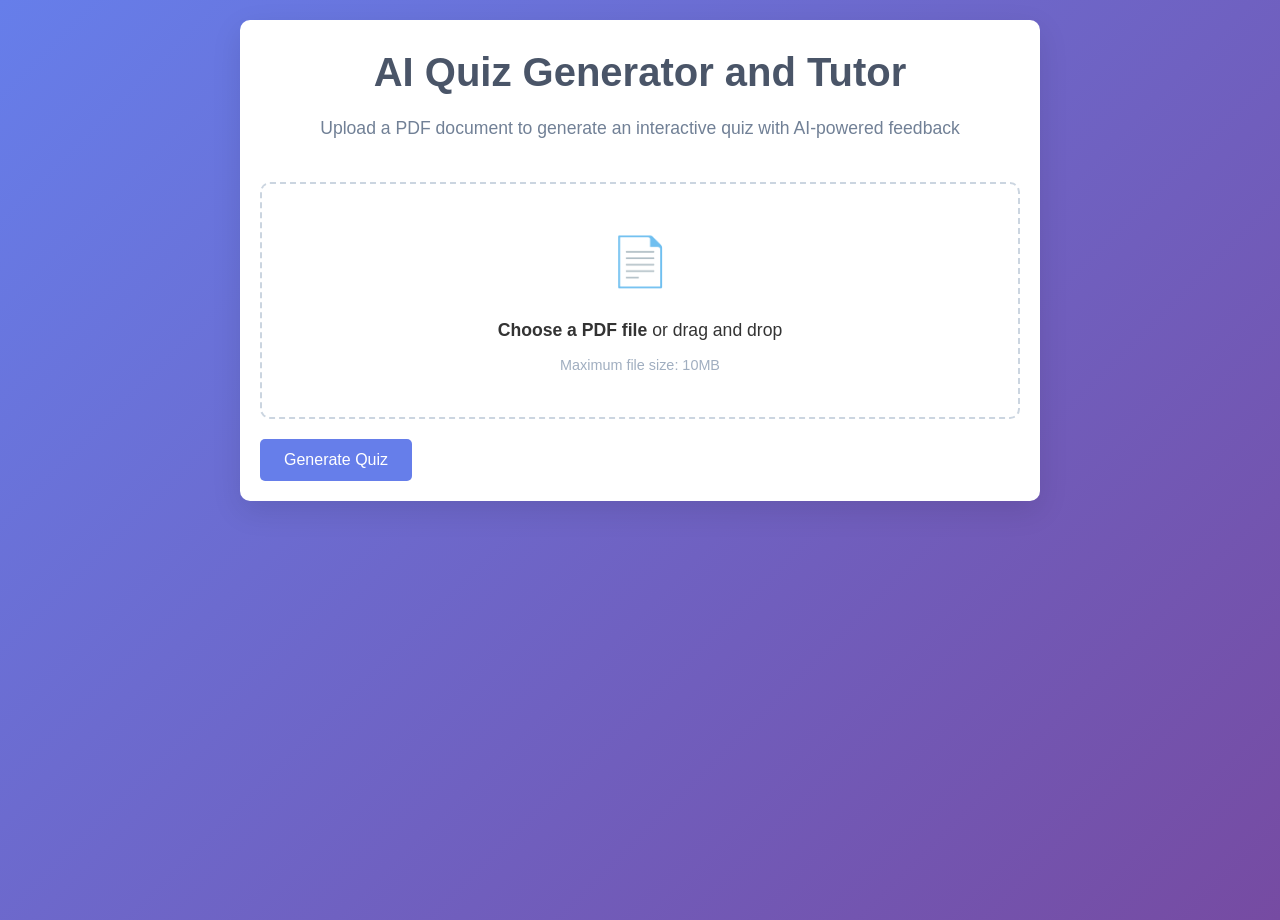
<file: quiz-app/templates/index_standalone.html>
<!DOCTYPE html>
<html lang="en">
<head>
    <meta charset="UTF-8">
    <meta name="viewport" content="width=device-width, initial-scale=1.0">
    <title>AI Quiz Generator and Tutor</title>
    <style>
        /* Reset and base styles */
        * {
            margin: 0;
            padding: 0;
            box-sizing: border-box;
        }

        body {
            font-family: 'Segoe UI', Tahoma, Geneva, Verdana, sans-serif;
            line-height: 1.6;
            color: #333;
            background: linear-gradient(135deg, #667eea 0%, #764ba2 100%);
            min-height: 100vh;
        }

        .container {
            max-width: 800px;
            margin: 0 auto;
            padding: 20px;
            background: white;
            margin-top: 20px;
            border-radius: 10px;
            box-shadow: 0 10px 30px rgba(0, 0, 0, 0.1);
        }

        /* Header */
        header {
            text-align: center;
            margin-bottom: 40px;
        }

        header h1 {
            color: #4a5568;
            margin-bottom: 10px;
            font-size: 2.5em;
        }

        header p {
            color: #718096;
            font-size: 1.1em;
        }

        /* Upload Section */
        .upload-area {
            border: 2px dashed #cbd5e0;
            border-radius: 10px;
            padding: 40px;
            text-align: center;
            margin-bottom: 20px;
            transition: border-color 0.3s ease;
        }

        .upload-area:hover {
            border-color: #667eea;
        }

        .upload-area.dragover {
            border-color: #667eea;
            background-color: #f7fafc;
        }

        .upload-icon {
            font-size: 3em;
            margin-bottom: 15px;
        }

        .upload-label {
            display: block;
            font-size: 1.1em;
            margin-bottom: 10px;
            cursor: pointer;
        }

        #file-input {
            display: none;
        }

        .file-info {
            color: #a0aec0;
            font-size: 0.9em;
        }

        /* Buttons */
        .btn {
            background: #667eea;
            color: white;
            border: none;
            padding: 12px 24px;
            border-radius: 5px;
            font-size: 1em;
            cursor: pointer;
            transition: background-color 0.3s ease;
            display: inline-block;
            text-decoration: none;
        }

        .btn:hover {
            background: #5a67d8;
        }

        .btn:disabled {
            background: #a0aec0;
            cursor: not-allowed;
        }

        .btn-success {
            background: #48bb78;
        }

        .btn-success:hover {
            background: #38a169;
        }

        /* Loading */
        .loading {
            text-align: center;
            padding: 40px;
        }

        .spinner {
            border: 4px solid #f3f3f3;
            border-top: 4px solid #667eea;
            border-radius: 50%;
            width: 40px;
            height: 40px;
            animation: spin 1s linear infinite;
            margin: 0 auto 20px;
        }

        @keyframes spin {
            0% { transform: rotate(0deg); }
            100% { transform: rotate(360deg); }
        }

        /* Quiz Section */
        #quiz-container {
            margin-top: 30px;
        }

        .question {
            background: #f7fafc;
            padding: 20px;
            border-radius: 8px;
            margin-bottom: 20px;
            border-left: 4px solid #667eea;
        }

        .question h3 {
            margin-bottom: 15px;
            color: #2d3748;
        }

        .options {
            display: flex;
            flex-direction: column;
            gap: 10px;
        }

        .option {
            display: flex;
            align-items: center;
            padding: 10px;
            background: white;
            border-radius: 5px;
            cursor: pointer;
            transition: background-color 0.2s ease;
        }

        .option:hover {
            background: #edf2f7;
        }

        .option input[type="radio"] {
            margin-right: 10px;
        }

        /* Results Section */
        .result-item {
            background: #f7fafc;
            padding: 20px;
            border-radius: 8px;
            margin-bottom: 20px;
        }

        .result-item.correct {
            border-left: 4px solid #48bb78;
        }

        .result-item.incorrect {
            border-left: 4px solid #f56565;
        }

        .score-summary {
            background: #667eea;
            color: white;
            padding: 20px;
            border-radius: 8px;
            text-align: center;
            margin-bottom: 20px;
            font-size: 1.2em;
        }

        .explanation {
            background: #fff5f5;
            padding: 15px;
            border-radius: 5px;
            margin-top: 10px;
            border-left: 3px solid #f56565;
        }

        /* Utilities */
        .hidden {
            display: none;
        }
    </style>
</head>
<body>
    <div class="container">
        <header>
            <h1>AI Quiz Generator and Tutor</h1>
            <p>Upload a PDF document to generate an interactive quiz with AI-powered feedback</p>
        </header>

        <!-- File Upload Section -->
        <section id="upload-section">
            <form id="upload-form" enctype="multipart/form-data">
                <div class="upload-area">
                    <div class="upload-icon">📄</div>
                    <label for="file-input" class="upload-label">
                        <strong>Choose a PDF file</strong> or drag and drop
                    </label>
                    <input type="file" id="file-input" name="file" accept=".pdf">
                    <p class="file-info">Maximum file size: 10MB</p>
                </div>
                <button type="submit" id="generate-btn" class="btn">Generate Quiz</button>
            </form>
        </section>

        <!-- Loading Indicator -->
        <div id="loading" class="loading hidden">
            <div class="spinner"></div>
            <p>Generating quiz... This may take a few moments.</p>
        </div>

        <!-- Quiz Container -->
        <section id="quiz-container" class="hidden">
            <h2>Quiz</h2>
            <form id="quiz-form">
                <div id="quiz-questions"></div>
                <button type="submit" class="btn btn-success">Submit Quiz</button>
            </form>
        </section>

        <!-- Results Container -->
        <section id="results-container" class="hidden">
            <h2>Quiz Results</h2>
            <div id="results-content"></div>
            <button id="restart-btn" class="btn">Take Another Quiz</button>
        </section>
    </div>

    <script>
        // DOM elements
        const uploadForm = document.getElementById('upload-form');
        const fileInput = document.getElementById('file-input');
        const uploadArea = document.querySelector('.upload-area');
        const generateBtn = document.getElementById('generate-btn');
        const loading = document.getElementById('loading');
        const quizContainer = document.getElementById('quiz-container');
        const quizForm = document.getElementById('quiz-form');
        const quizQuestions = document.getElementById('quiz-questions');
        const resultsContainer = document.getElementById('results-container');
        const resultsContent = document.getElementById('results-content');
        const restartBtn = document.getElementById('restart-btn');

        // Global quiz data
        let currentQuiz = null;

        // Event listeners
        uploadForm.addEventListener('submit', handleFileUpload);
        quizForm.addEventListener('submit', handleQuizSubmit);
        restartBtn.addEventListener('click', resetApp);

        // File drag and drop
        uploadArea.addEventListener('dragover', handleDragOver);
        uploadArea.addEventListener('dragleave', handleDragLeave);
        uploadArea.addEventListener('drop', handleDrop);

        // File input change
        fileInput.addEventListener('change', updateFileLabel);

        function handleDragOver(e) {
            e.preventDefault();
            uploadArea.classList.add('dragover');
        }

        function handleDragLeave(e) {
            e.preventDefault();
            uploadArea.classList.remove('dragover');
        }

        function handleDrop(e) {
            e.preventDefault();
            uploadArea.classList.remove('dragover');
            
            const files = e.dataTransfer.files;
            if (files.length > 0 && files[0].type === 'application/pdf') {
                fileInput.files = files;
                updateFileLabel();
            } else {
                alert('Please drop a PDF file only.');
            }
        }

        function updateFileLabel() {
            const fileName = fileInput.files[0]?.name;
            if (fileName) {
                const label = document.querySelector('.upload-label');
                label.innerHTML = `<strong>Selected:</strong> ${fileName}`;
            }
        }

        async function handleFileUpload(e) {
            e.preventDefault();
            
            // For demo purposes, skip file validation
            // Show loading
            showLoading();
            generateBtn.disabled = true;
            
            try {
                const formData = new FormData();
                // Add a dummy file for demo
                formData.append('file', new Blob(['demo'], { type: 'application/pdf' }), 'demo.pdf');
                
                const response = await fetch('/generate-quiz', {
                    method: 'POST',
                    body: formData
                });
                
                const data = await response.json();
                
                if (!response.ok) {
                    throw new Error(data.error || 'Failed to generate quiz');
                }
                
                currentQuiz = data;
                displayQuiz(data.quiz);
                
            } catch (error) {
                console.error('Error generating quiz:', error);
                alert('Error generating quiz: ' + error.message);
                resetToUpload();
            }
        }

        function showLoading() {
            document.getElementById('upload-section').classList.add('hidden');
            loading.classList.remove('hidden');
        }

        function displayQuiz(questions) {
            loading.classList.add('hidden');
            quizContainer.classList.remove('hidden');
            
            quizQuestions.innerHTML = '';
            
            questions.forEach((question, index) => {
                const questionDiv = document.createElement('div');
                questionDiv.className = 'question';
                
                questionDiv.innerHTML = `
                    <h3>Question ${index + 1}</h3>
                    <p><strong>${question.question}</strong></p>
                    <div class="options">
                        ${question.options.map((option, optionIndex) => {
                            const letter = String.fromCharCode(65 + optionIndex);
                            return `
                                <label class="option">
                                    <input type="radio" name="question-${index}" value="${letter}" required>
                                    <span>${option}</span>
                                </label>
                            `;
                        }).join('')}
                    </div>
                `;
                
                quizQuestions.appendChild(questionDiv);
            });
        }

        async function handleQuizSubmit(e) {
            e.preventDefault();
            
            // Collect answers
            const answers = [];
            const questions = currentQuiz.quiz;
            
            for (let i = 0; i < questions.length; i++) {
                const selectedOption = document.querySelector(`input[name="question-${i}"]:checked`);
                answers.push(selectedOption ? selectedOption.value : null);
            }
            
            // Show loading
            quizContainer.classList.add('hidden');
            showLoading();
            
            try {
                const response = await fetch('/mark-quiz', {
                    method: 'POST',
                    headers: {
                        'Content-Type': 'application/json',
                    },
                    body: JSON.stringify({ answers })
                });
                
                const data = await response.json();
                
                if (!response.ok) {
                    throw new Error(data.error || 'Failed to mark quiz');
                }
                
                displayResults(data.results);
                
            } catch (error) {
                console.error('Error marking quiz:', error);
                alert('Error marking quiz: ' + error.message);
                quizContainer.classList.remove('hidden');
                loading.classList.add('hidden');
            }
        }

        function displayResults(results) {
            loading.classList.add('hidden');
            resultsContainer.classList.remove('hidden');
            
            // Calculate score
            const correctAnswers = results.filter(result => result.is_correct).length;
            const totalQuestions = results.length;
            const percentage = Math.round((correctAnswers / totalQuestions) * 100);
            
            // Create score summary
            const scoreSummary = document.createElement('div');
            scoreSummary.className = 'score-summary';
            scoreSummary.innerHTML = `
                <h3>Your Score: ${correctAnswers}/${totalQuestions} (${percentage}%)</h3>
                <p>${getScoreMessage(percentage)}</p>
            `;
            
            resultsContent.innerHTML = '';
            resultsContent.appendChild(scoreSummary);
            
            // Display each result
            results.forEach((result, index) => {
                const resultDiv = document.createElement('div');
                resultDiv.className = `result-item ${result.is_correct ? 'correct' : 'incorrect'}`;
                
                let content = `
                    <div><strong>Question ${index + 1}:</strong> ${currentQuiz.quiz[index].question}</div>
                    <div style="margin-top: 10px;"><strong>Your Answer:</strong> ${result.user_answer || 'No answer'}</div>
                `;
                
                if (!result.is_correct) {
                    content += `<div><strong>Correct Answer:</strong> ${result.correct_answer}</div>`;
                    if (result.explanation) {
                        content += `<div class="explanation"><strong>Explanation:</strong><br>${result.explanation}</div>`;
                    }
                }
                
                resultDiv.innerHTML = content;
                resultsContent.appendChild(resultDiv);
            });
        }

        function getScoreMessage(percentage) {
            if (percentage >= 90) return "Excellent work! You have a strong understanding of the material.";
            if (percentage >= 80) return "Great job! You understand most of the key concepts.";
            if (percentage >= 70) return "Good work! Review the explanations to strengthen your understanding.";
            if (percentage >= 60) return "Not bad! There's room for improvement - review the material.";
            return "Keep studying! Review the explanations and try again.";
        }

        function resetApp() {
            // Reset all containers
            document.getElementById('upload-section').classList.remove('hidden');
            loading.classList.add('hidden');
            quizContainer.classList.add('hidden');
            resultsContainer.classList.add('hidden');
            
            // Reset form
            uploadForm.reset();
            generateBtn.disabled = false;
            
            // Reset file label
            const label = document.querySelector('.upload-label');
            label.innerHTML = '<strong>Choose a PDF file</strong> or drag and drop';
            
            // Clear data
            currentQuiz = null;
        }

        function resetToUpload() {
            loading.classList.add('hidden');
            document.getElementById('upload-section').classList.remove('hidden');
            generateBtn.disabled = false;
        }
    </script>
</body>
</html>
</file>
